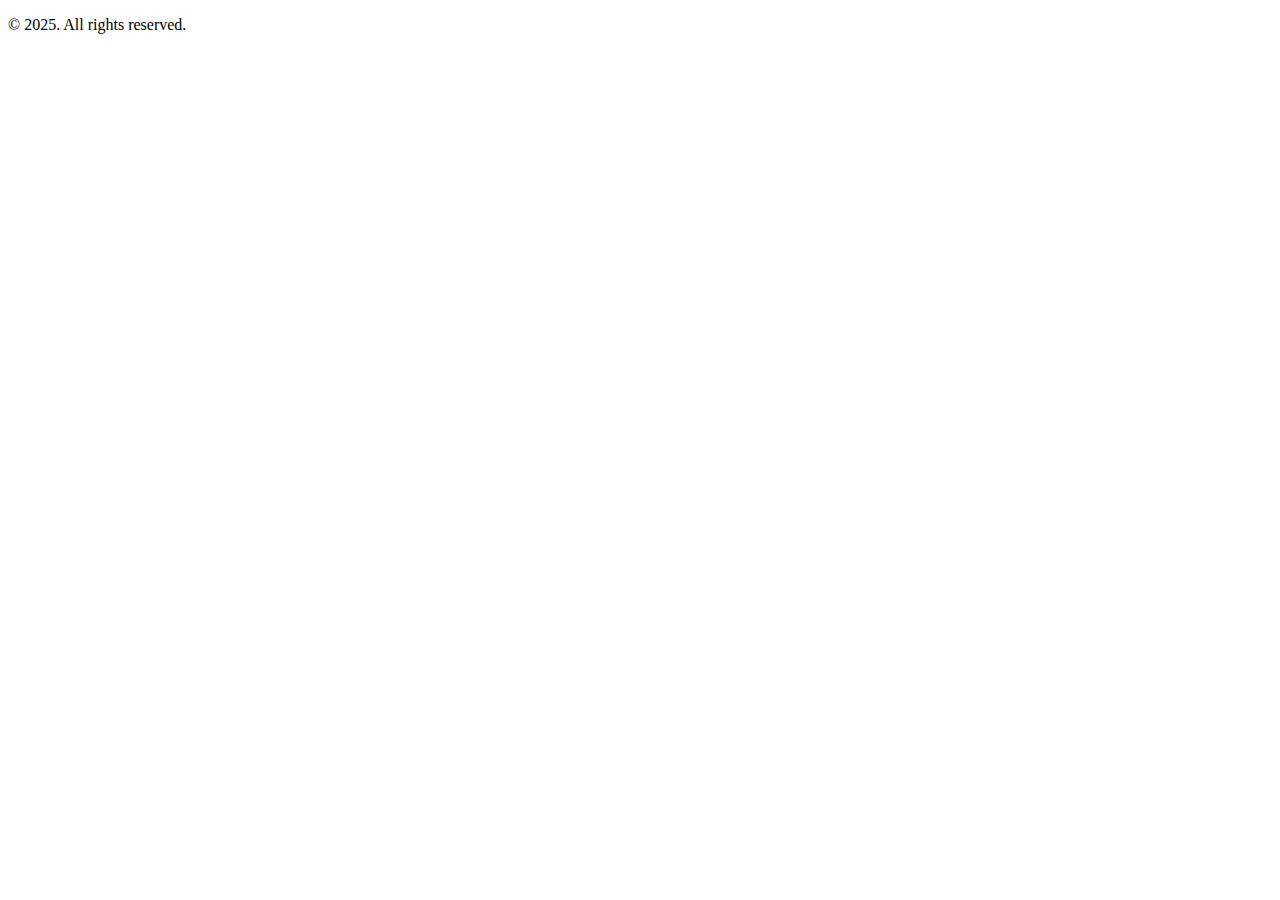
<file: html/user.html>
<!DOCTYPE html>
  <!-- ===== FOOTER ===== -->
  <footer>
    <p>&copy; 2025. All rights reserved.</p>
    <div class="social-icons">
      <a href="#"><i class="fab fa-facebook-f"></i></a>
      <a href="#"><i class="fab fa-twitter"></i></a>
      <a href="#"><i class="fab fa-instagram"></i></a>
    </div>
  </footer>

</body>
</html>
</file>
